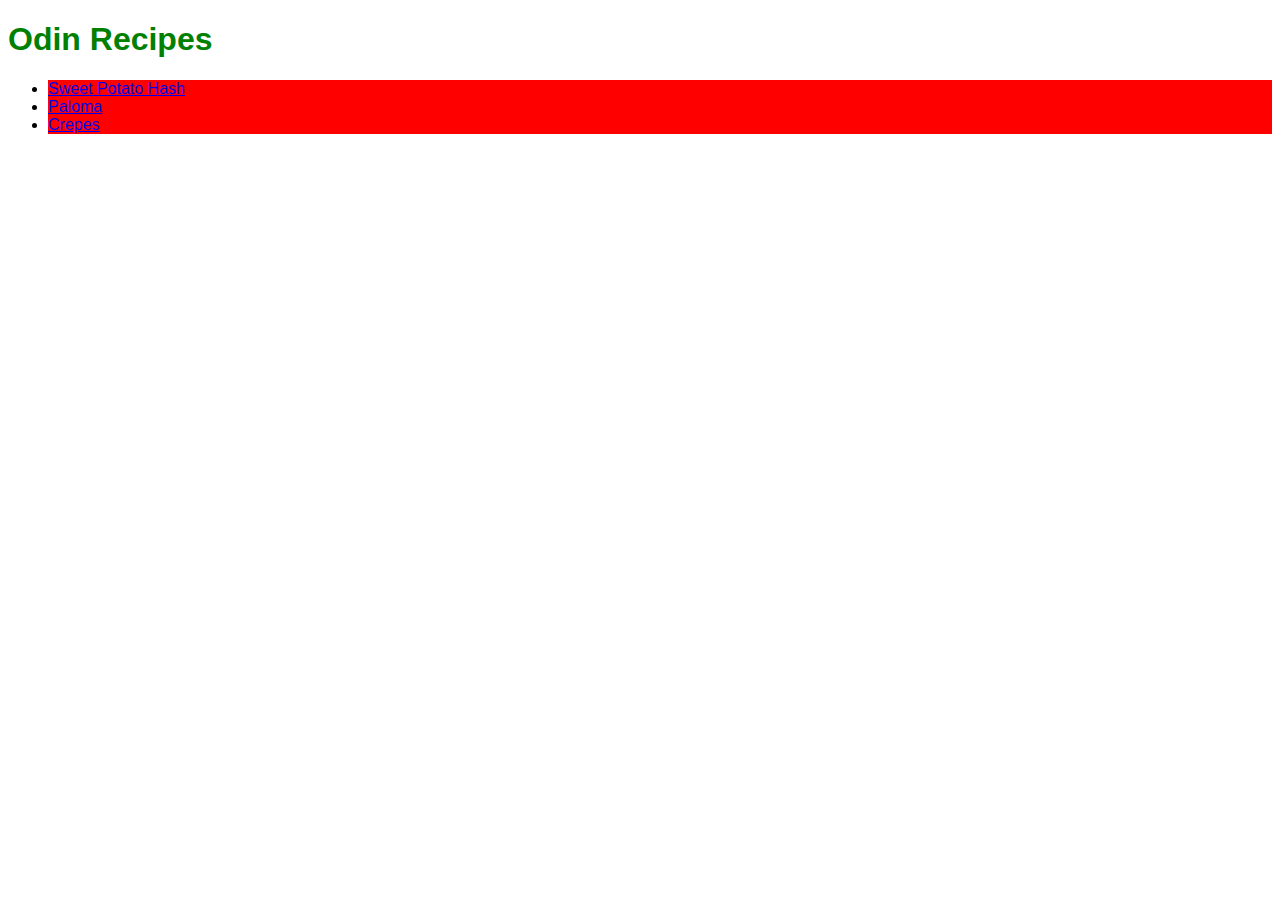
<file: index.html>
<!DOCTYPE html>
<html lang="en">
    <head>
        <meta charset="UTF-8">
        <title>Odin Recipes</title>
        <link rel="stylesheet" href="styles.css">
    </head>
    
    <body>
        <h1 class="title">Odin Recipes</h1>
        <ul>
            <li><a href="recipes/sweet-potato-hash.html">Sweet Potato Hash</a></li>
            <li><a href="recipes/paloma.html">Paloma</a></li>
            <li><a href="recipes/crepes.html">Crepes</a></li>
        </ul>

    </body>
</html>
</file>
<file: styles.css>
li {
    background-color: red;
    font-family: Arial, Helvetica, sans-serif;


}

.title {
    Color: green;
    font-family: Arial, Helvetica, sans-serif;
    font-weight: bolder;

}
</file>
